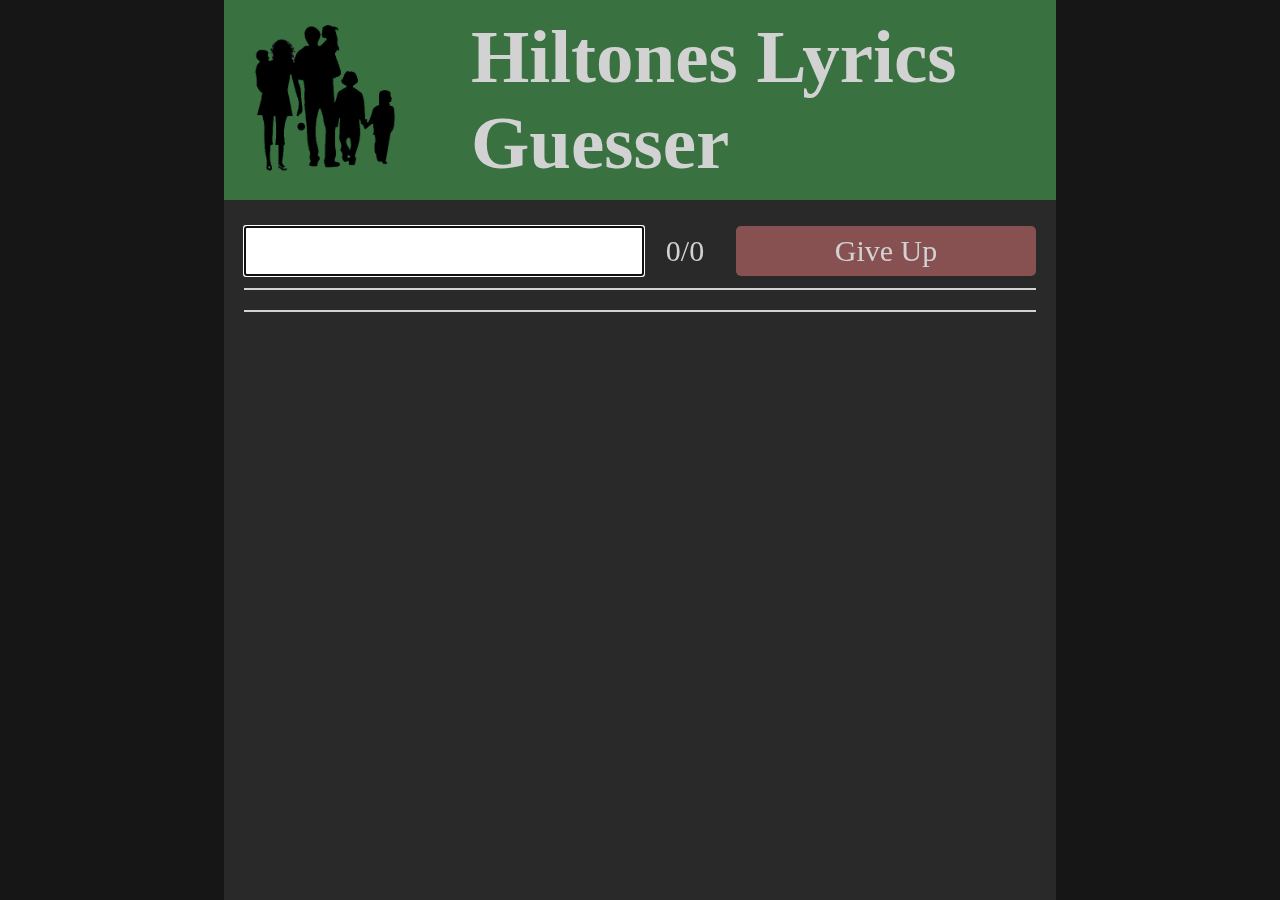
<file: play.html>
<!DOCTYPE html>
<html>
    <head>
        <title>Hiltones Lyrics Guesser</title>
        <!-- <script src="js/types.js"></script> -->
        <!-- <script src="js/Matcher.js"></script> -->
        <script type="module" src="js/play.js"></script>
        <meta charset="utf-8" />
        <link rel="stylesheet" href="css/main.css"/>
        <link rel="icon" href="images/image.png">
    </head>
    <body>
        <header>
            <a href="/" title="Return to the home page"><img src="images/image.png" alt="Hiltones logo"></a>
            <h1>Hiltones Lyrics Guesser</h1>
        </header>
        <div id="controls">
            <input id="guess" autofocus></input>
            <div id="score">0/TODO</div>
            <div class="buttons">
                <div class="button" id="quit">Give Up</div>
            </div>
            <div class="line"></div>
        </div>
        <main>
            <div class="words title">
            </div>
            <div class="line" style="margin-top: 10px;"></div>
            <!-- <div class="words lyrics"> -->
                <!-- %for word in lyrics.split():
                    %if word == "CHORUS":
                        </div>
                        <p>CHORUS</p>
                        <div class="words lyrics">
                    %elif word == "VERSE":
                        </div>
                        <p></p>
                        <div class="words lyrics">
                    %else:
                    <div class="word"></div>
                    %end
                %end -->
            <!-- </div> -->
        </main>
    </body>
</html>
</file>
<file: css/main.css>
header {
    background-color: #397140;
    position: absolute;
    margin-left: auto;
    margin-right: auto;
    left: 0;
    right: 0;
    top: 0px; /* Header Height */
    /* bottom: 100px; Footer Height */
    width: 65%;
    display: flex;
    height: 200px;
    padding: 0.313em;
    box-sizing: border-box;
    align-items: center;
}

.lyrics {
    margin-bottom: 30px;
}

header h1 {
    font-size: 75px;
    margin-left: 50px;
}

header a {
    display: block;
    height: fit-content;
}

img {
    width: 12em;
}

body {
    background-color: rgb(22, 22, 22);
    color: rgb(210, 210, 210);
}

main {
    position: absolute;
    margin-left: auto;
    margin-right: auto;
    left: 0;
    right: 0;
    top: 300px; /* Header Height */
    bottom: 0px;
    overflow-y: auto;
    width: 65%;
    background-color: rgb(41, 41, 41);
    font-size: 30px;
    padding: 20px;
    padding-top: 0;
    box-sizing: border-box;
}

.line {
    width: 100%;
    height: 2px;
    background-color: rgb(210, 210, 210);
    margin-bottom: 4px;

}

li {
    margin-bottom: 10px;
}

a {
    color: lightskyblue;
}

a:visited { color: lightskyblue; }

.button {
    background-color: #516487;
    border-radius: 5px;
    width: 300px;
    height: 50px;
    line-height: 50px;
    text-align: center;
    box-sizing: border-box;
    margin-left: 10px;
}

#quit {
    background-color: #875151;
}

.button:hover {
    cursor: pointer;
    box-shadow: 0px 0px 10px black;
}

.buttons a {
    text-decoration: none;
    color: rgb(210, 210, 210);
}

.buttons {
    display: flex;
}

#score {
    height: 50px;
    text-align: center;
    line-height: 50px;
}

#controls {
    display: flex;
    align-items: center;
    justify-content: space-between;
    background-color: rgb(41, 41, 41);
    position: absolute;
    margin-left: auto;
    margin-right: auto;
    left: 0;
    right: 0;
    top: 200px; /* Header Height */
    /* bottom: 0px; Footer Height */
    width: 65%;
    font-size: 30px;
    padding: 20px;
    box-sizing: border-box;
    height: 100px;
    padding-bottom: 0;
    flex-wrap: wrap;
    /* border-bottom: 1px solid rgb(210, 210, 210); */
    /* border-bottom-left-radius: 20px;
    border-bottom-right-radius: 20px; */
}

/* #controls:after {
    content: '';
    width: 96%;
    height: 2px;
    background: rgb(210, 210, 210);
    position: absolute;
    bottom: -2px;
  } */

input {
    width: 400px;
    padding: 10px;
    height: 50px;
    box-sizing: border-box;
    font-size: 30px;
    transition: all 0.5s;
}

.given-up {
    box-shadow: 0 0 10px gold;
}

@keyframes flash {
    0%   {box-shadow: 0 0 20px gold;}
    25%  {box-shadow: 0 0 15px gold;}
    50%  {box-shadow: 0 0 10px gold;}
    75%  {box-shadow: 0 0 5px gold;}
    100% {box-shadow: 0 0 0 gold;}
}

.word {
    background-color: #397140;
    height: 30px;
    width: 150px;
    border-radius: 1px;
    margin-right: 10px;
    margin-top: 10px;
    margin-bottom: 10px;
    padding: 5px;
}

.title {
    justify-content: center;
}

.words {
    display: flex;
    flex-wrap: wrap;
    text-align: center;
}

.lists {
    display: flex;
    justify-content: space-between;
    padding-left: 10px;
    padding-right: 10px;
}

.lists ul {
    display: block;
}
</file>
